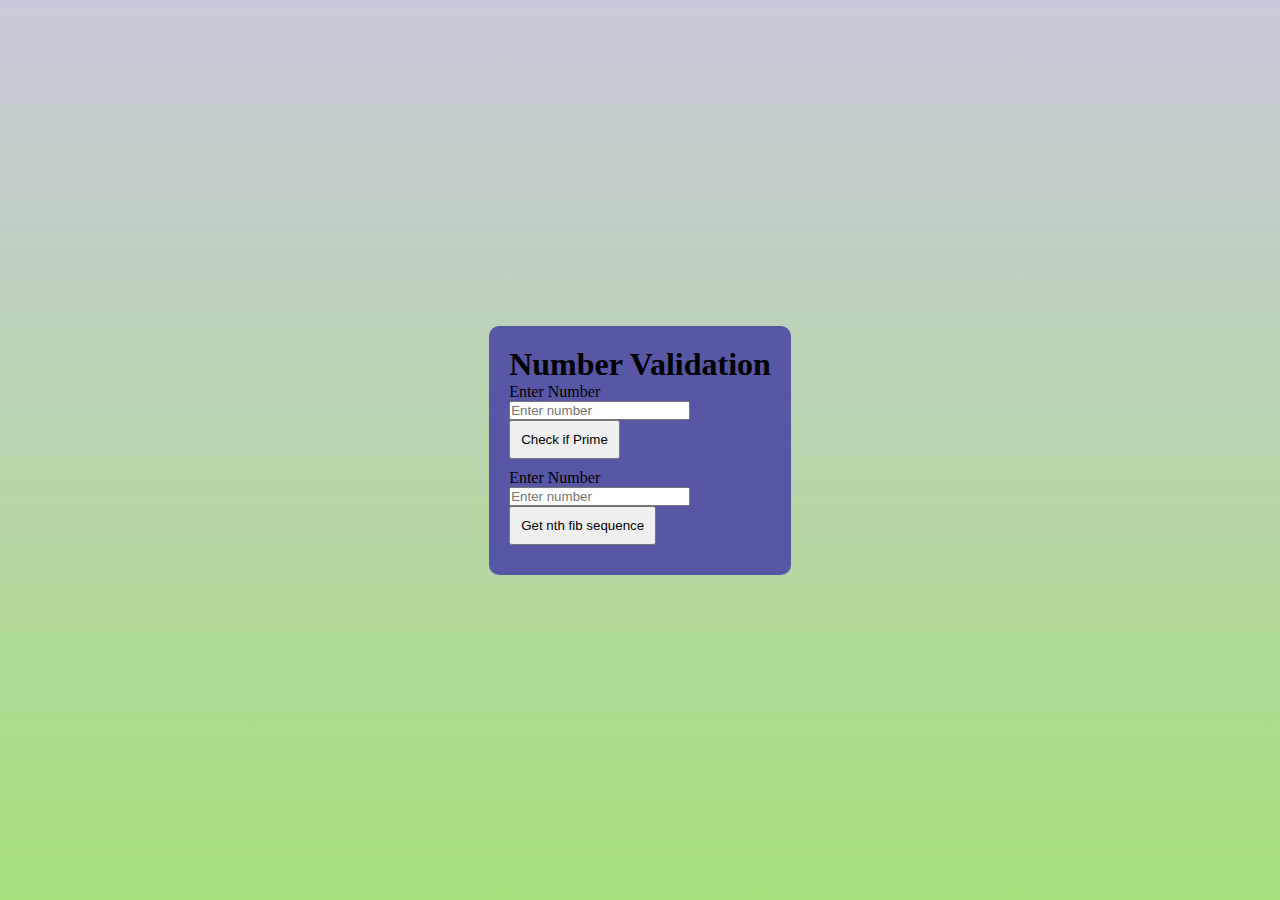
<file: index.html>
<!DOCTYPE html>
<html lang="en">
<head>
    <meta charset="UTF-8">
    <meta name="viewport" content="width=device-width, initial-scale=1.0">
    <title>Number Validation</title>

    <link rel = "stylesheet" href ="styles.css">
</head>
<body>

    <div class = "container" >

        <h1>Number Validation</h1>

        <label for = "prime">
            Enter Number
        </label>

        <input class = "algorithms" type = "number" id = "prime", placeholder="Enter number">

        <button onclick = "checkPrime()" class = "checker">Check if Prime</button>


        <label for = "fib">
            Enter Number
        </label>

        <input class = "algorithms" type = "number" id = "fib", placeholder="Enter number">


        <button onclick = "getfib()" class = "checker">Get nth fib sequence</button>


        <p id = "prime_message"></p>

    </div>


    <script src = "scripts.js">

    </script>
    
</body>
</html>
</file>
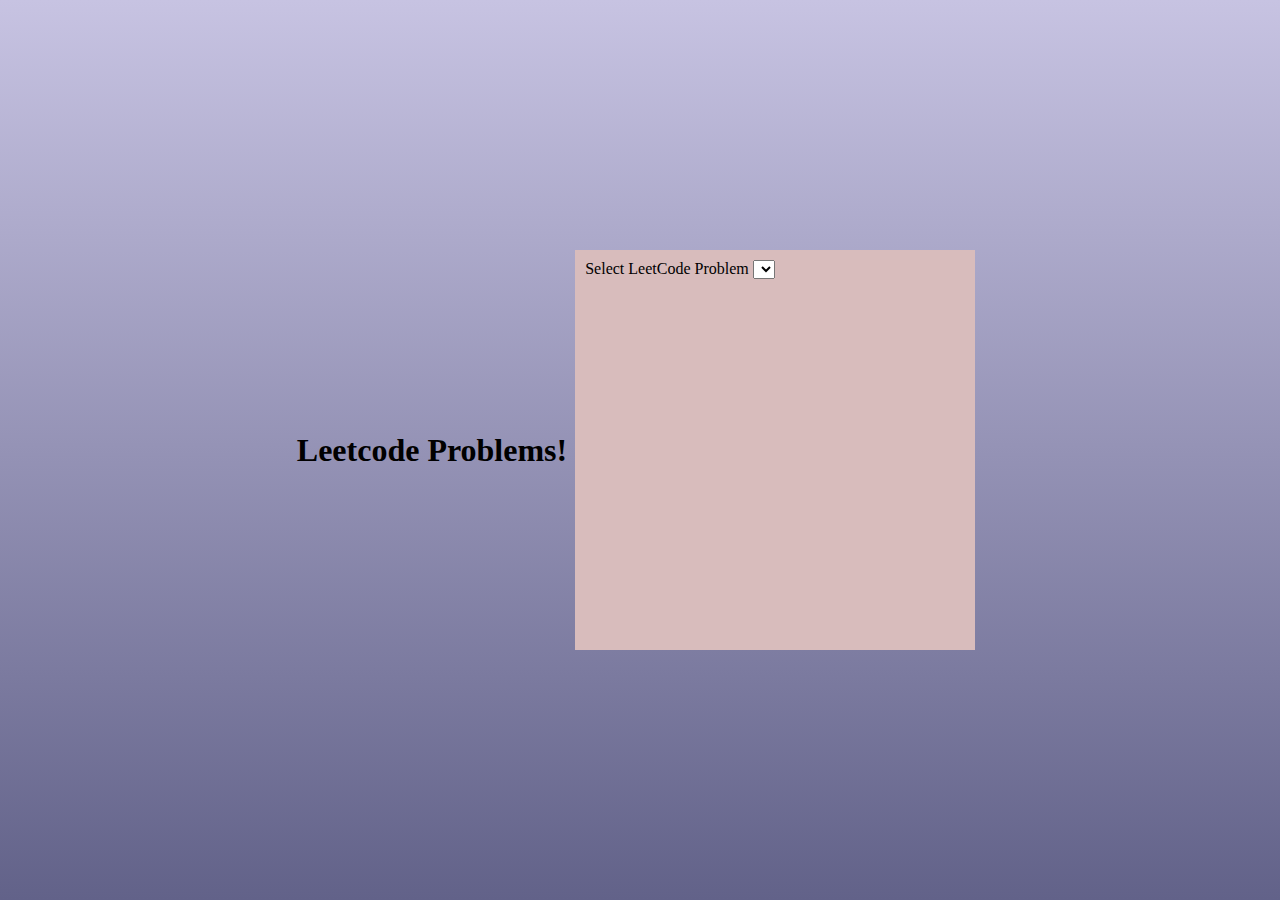
<file: leetcode_web/index.html>
<!DOCTYPE html>
<html lang="en">
<head>
    <meta charset="UTF-8">
    <meta name="viewport" content="width=device-width, initial-scale=1.0">
    <title>Document</title>
    <link rel = "stylesheet" href = "styles.css">
</head>
<body>

    <h1>Leetcode Problems!</h1>

    <div class = "container">



        <form id = "problemSelection">
            <label for = "leetcodeSelection">Select LeetCode Problem</label>

            <select id = "leetcodeQuestions" placeholder = "Select Leetcode Question!">
                <option value = "twoSum"></option>
                <option value = "mergeIntervals"></option>
            </select>
        </form>
    </div>
    
</body>
</html>
</file>
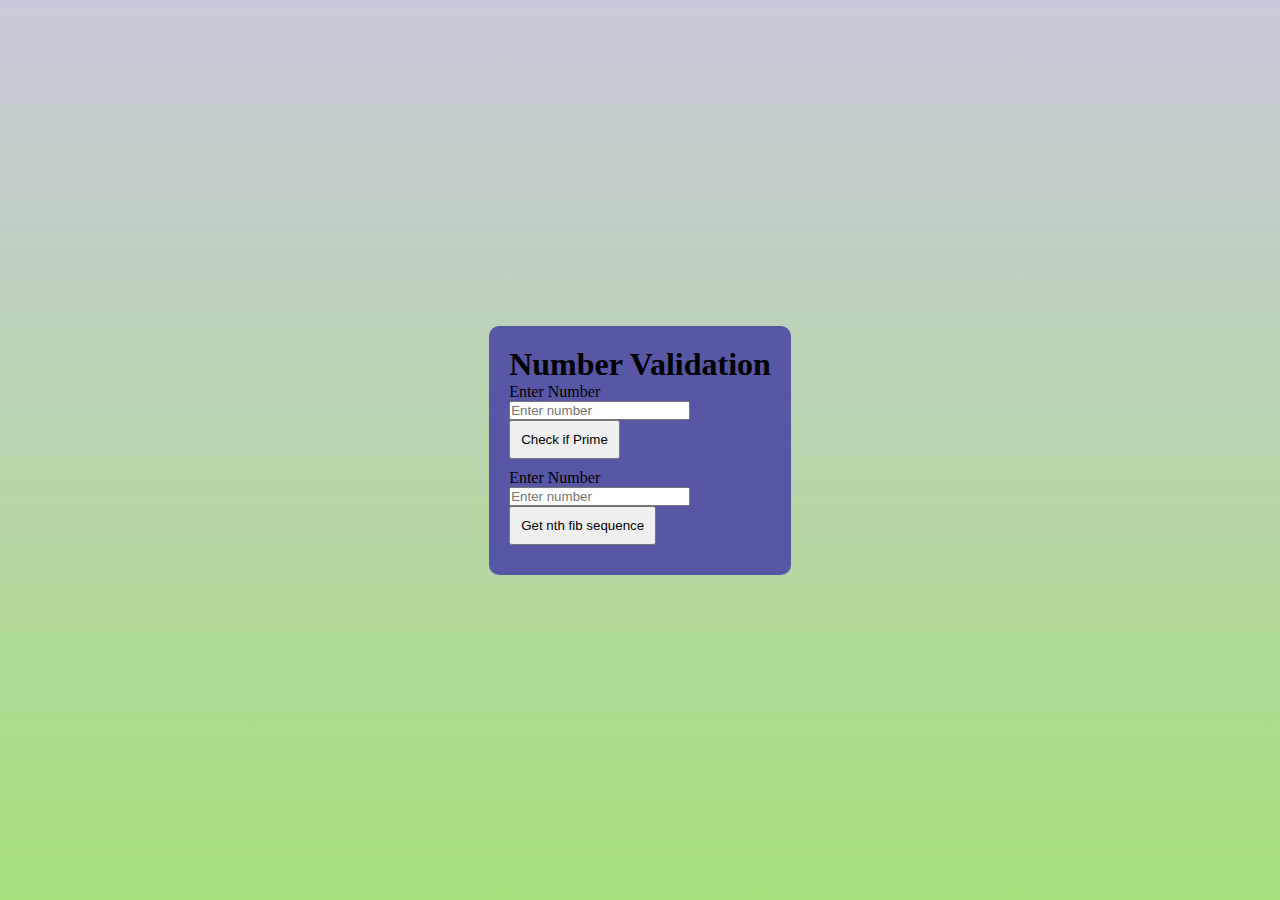
<file: project/index.html>
<!DOCTYPE html>
<html lang="en">
<head>
    <meta charset="UTF-8">
    <meta name="viewport" content="width=device-width, initial-scale=1.0">
    <title>Number Validation</title>

    <link rel = "stylesheet" href ="styles.css">
</head>
<body>

    <div class = "container" >

        <h1>Number Validation</h1>

        <label for = "prime">
            Enter Number
        </label>

        <input class = "algorithms" type = "number" id = "prime", placeholder="Enter number">

        <button onclick = "checkPrime()" class = "checker">Check if Prime</button>


        <label for = "fib">
            Enter Number
        </label>

        <input class = "algorithms" type = "number" id = "fib", placeholder="Enter number">


        <button onclick = "getfib()" class = "checker">Get nth fib sequence</button>


        <p id = "prime_message"></p>

    </div>


    <script src = "scripts.js">

    </script>
    
</body>
</html>
</file>
<file: styles.css>
*{

    box-sizing: border-box;
    margin:0;
    padding: 0;
    height:100vh, 
}

.container {
    display:flex;
    background-color:rgb(87, 87, 166);
    color:black;

    flex-direction: column;
    align-items: flex-start;

    border-radius:10px;
    padding:20px;
  

}




.checker {
    padding:10px;
    margin-bottom:10px;
}

body{

    justify-content: center;
    align-items: center;
    height:100vh;
    display:flex;
    background: linear-gradient(to bottom, rgb(201, 201, 219), rgb(165, 224, 125));
}

h1{
    text-align: center;
}


#prime_message {
    font-size:15px;
    font-weight:bold;
    color:rgb(168, 168, 89);
}
</file>
<file: leetcode_web/styles.css>
* {
    box-sizing: border-box;
    margin:0px;
    padding: 0px;
}

body{

    display:flex;

    background:linear-gradient(to bottom, rgb(199, 195, 226), rgb(98, 98, 137));
    align-items: center;
    justify-content: center;
    height:100vh;
}


.container{
    background:rgb(216, 188, 188);
    padding:10px;
    margin:8px;
    height:400px;
    width:400px;
}
</file>
<file: project/styles.css>
*{

    box-sizing: border-box;
    margin:0;
    padding: 0;
    height:100vh, 
}

.container {
    display:flex;
    background-color:rgb(87, 87, 166);
    color:black;

    flex-direction: column;
    align-items: flex-start;

    border-radius:10px;
    padding:20px;
  

}




.checker {
    padding:10px;
    margin-bottom:10px;
}

body{

    justify-content: center;
    align-items: center;
    height:100vh;
    display:flex;
    background: linear-gradient(to bottom, rgb(201, 201, 219), rgb(165, 224, 125));
}

h1{
    text-align: center;
}


#prime_message {
    font-size:15px;
    font-weight:bold;
    color:rgb(168, 168, 89);
}
</file>
